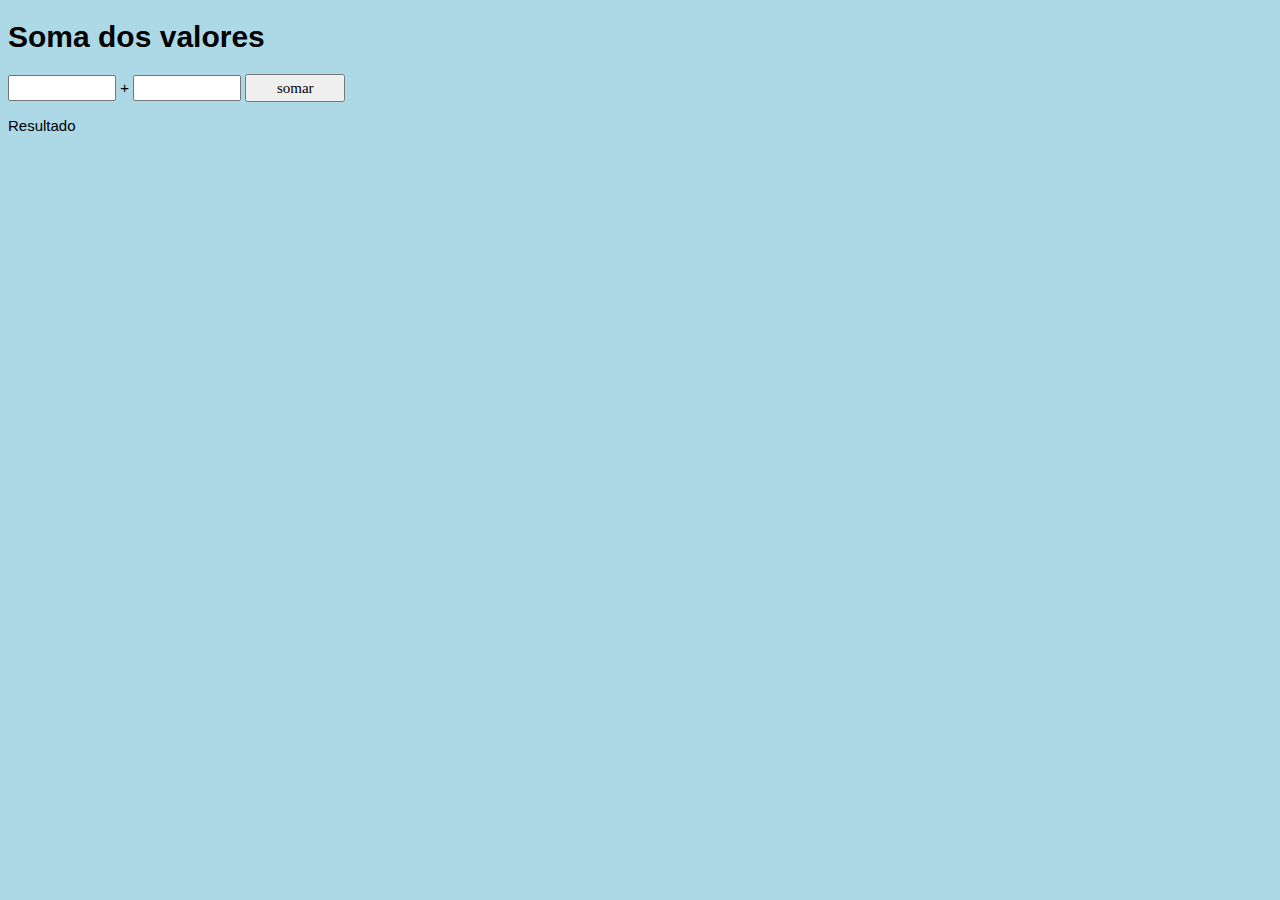
<file: aula 8/index.html>
<!DOCTYPE html>
<html lang="en">
  <head>
    <meta charset="UTF-8" />
    <meta name="viewport" content="width=device-width, initial-scale=1.0" />
    <title>Testando DOM com o usuario</title>
    <style>
      body {
        background-color: lightblue;
        font: normal 15px Arial;
      }
      input {
        width: 100px;
        height: 20px;
      }
      input.botao {
        width: 100px;
        height: 28px;
        font-family: "Times New Roman", Times, serif;
        font-size: 15px;
      }
      div#resultado {
        margin-top: 15px;
      }
    </style>
  </head>
  <body>
    <h1>Soma dos valores</h1>
    <input type="number" name="txt1" id="txt1" /> +
    <input type="number" name="txt2" id="txt2" />
    <input type="button" value="somar" onclick="somar()" class="botao" />
    <div id="resultado">Resultado</div>
    <script>
      function somar() {
        const res = window.document.getElementById("resultado");
        const n1 = window.document.querySelector("input#txt1");
        const n2 = window.document.querySelector("input#txt2");
        const filter1 = Number(n1.value);
        const filter2 = Number(n2.value);
        const soma = filter1 + filter2;
        res.innerText = `${filter1} + ${filter2} = ${soma}`;
      }
    </script>
  </body>
</html>
</file>
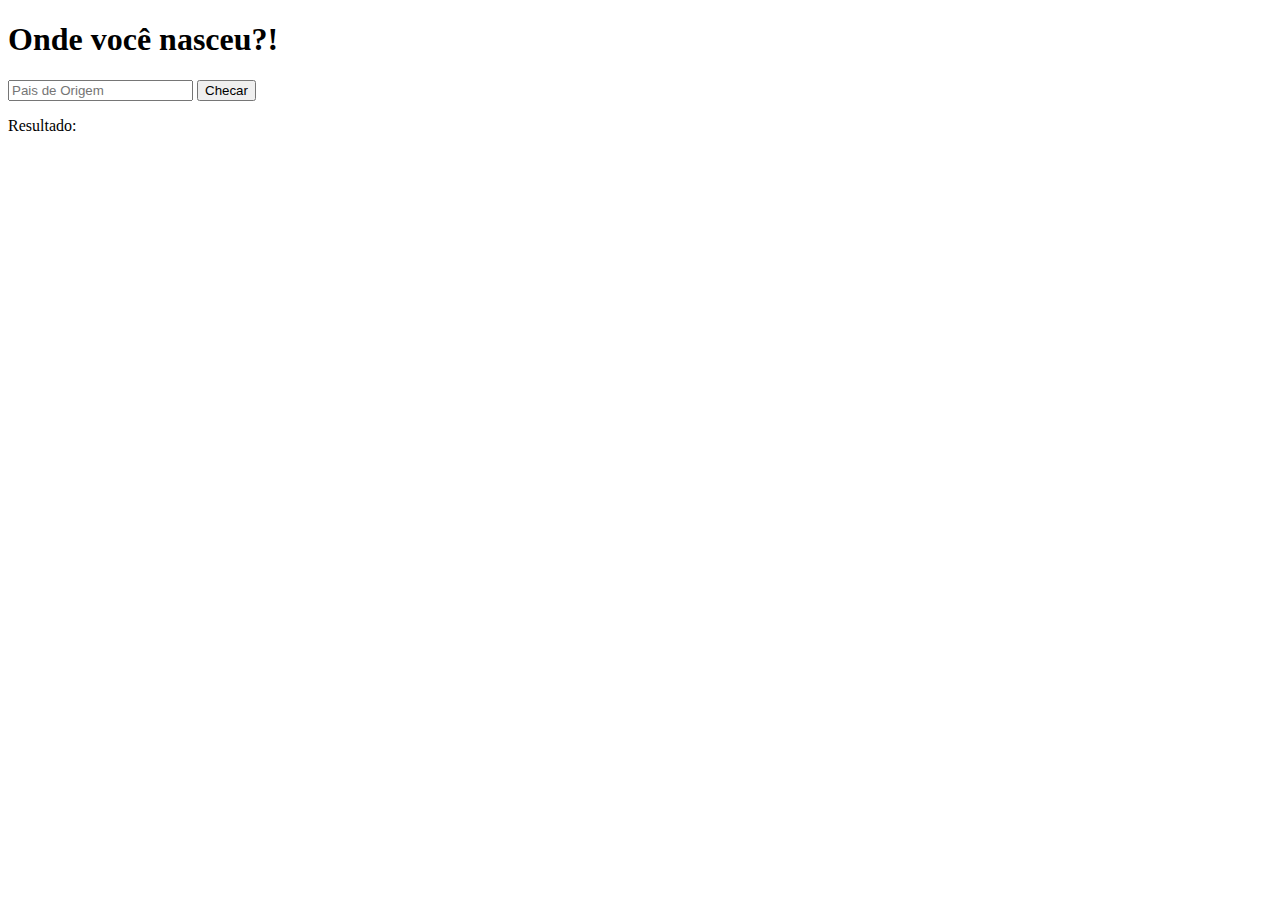
<file: aula11/index.html>
<!DOCTYPE html>
<html lang="pt-BR">
  <head>
    <meta charset="UTF-8" />
    <meta name="viewport" content="width=device-width, initial-scale=1.0" />
    <title>Sistema de pais</title>
  </head>
  <body>
    <h1>Onde você nasceu?!</h1>
    <input type="text" id="paisNascido" placeholder="Pais de Origem" />
    <input type="button" value="Checar" onclick="origem()" />
    <div id="res">
      <p>Resultado:</p>
    </div>
    <script>
      function origem() {
        const pais = window.document.querySelector("input#paisNascido").value;
        const lowerPais = pais.toLowerCase();
        const res = window.document.getElementById("res");
        console.log(lowerPais);
        if (lowerPais != "brasil") {
          res.innerHTML = `<p>Você nasceu em <strong>${lowerPais}</strong>, portanto você e gringo</p>`;
        } else {
          res.innerHTML = `<p>Você nasceu no <strong>${lowerPais}</strong>, portanto você e de <strong>Cria</strong></p>`;
        }
      }
    </script>
  </body>
</html>
</file>
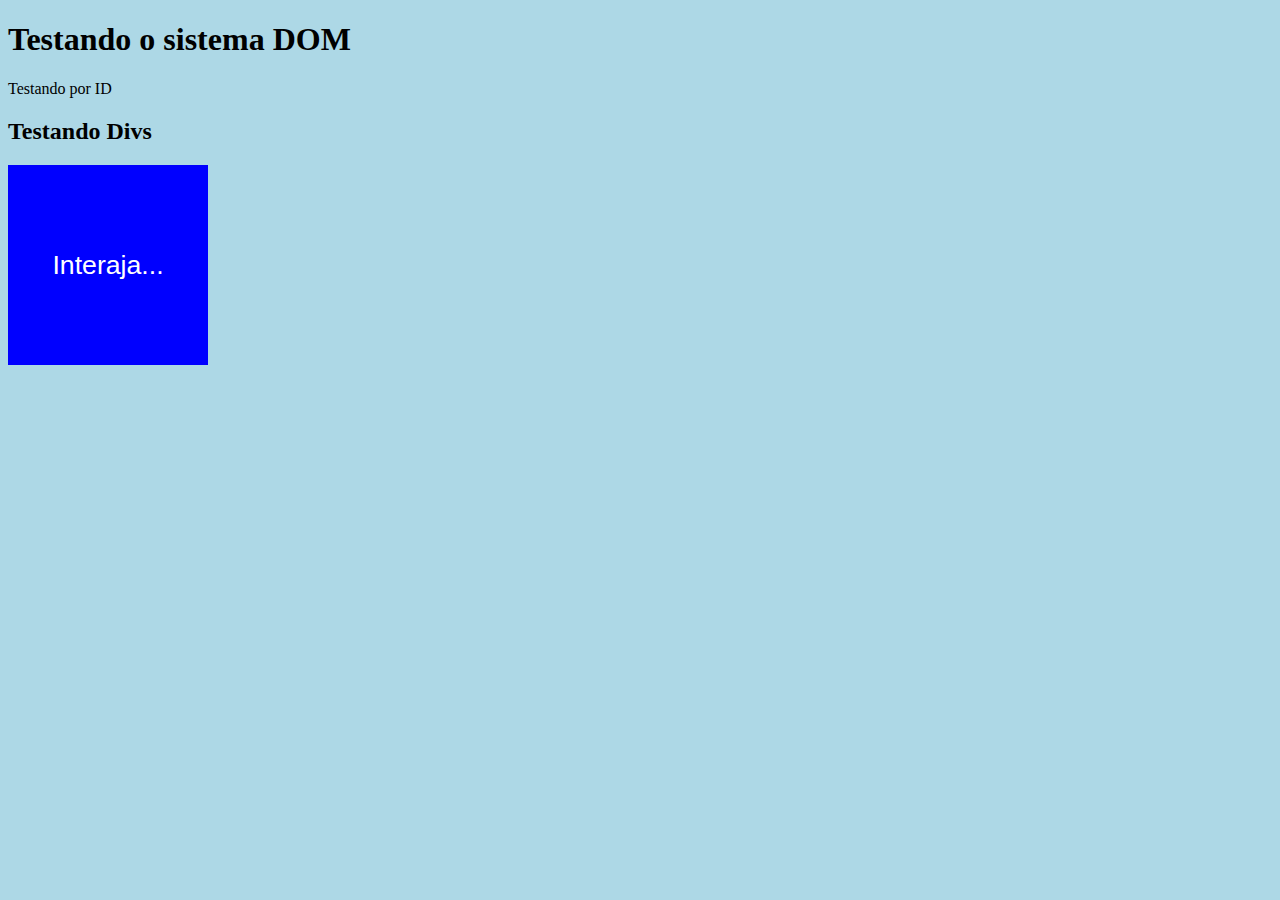
<file: outra aula/index.html>
<!DOCTYPE html>
<html lang="en">
  <head>
    <meta charset="UTF-8" />
    <meta name="viewport" content="width=device-width, initial-scale=1.0" />
    <title>Testando o Dom</title>
    <link rel="stylesheet" href="style.css" />
  </head>
  <body>
    <h1>Testando o sistema DOM</h1>
    <p>Testando por ID</p>
    <h2>Testando Divs</h2>

    <div id="testando">Interaja...</div>
    <script src="script.js"></script>
  </body>
</html>
</file>
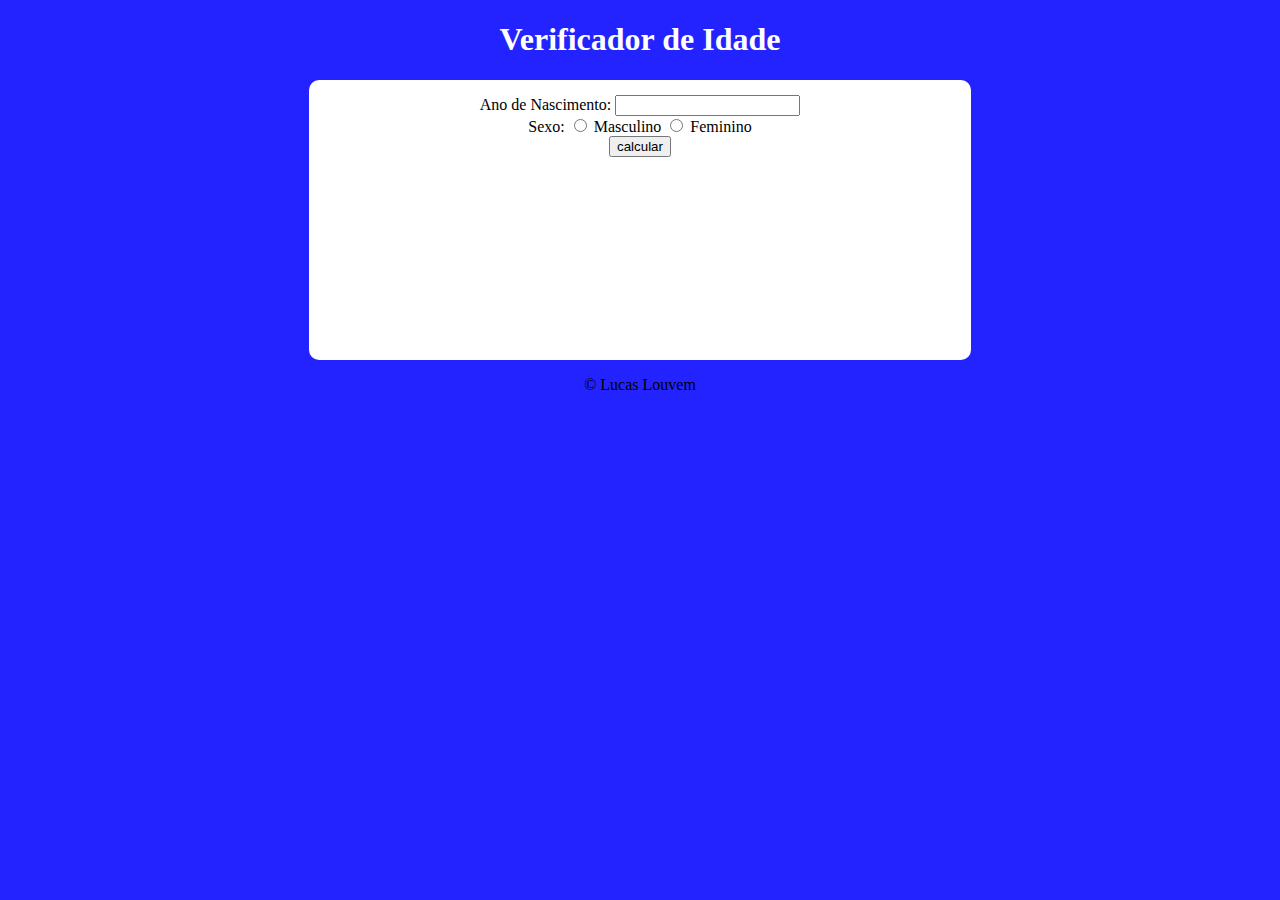
<file: exercicios/ex02/index.html>
<!DOCTYPE html>
<html lang="pt-BR">
  <head>
    <meta charset="UTF-8" />
    <meta name="viewport" content="width=device-width, initial-scale=1.0" />
    <title>Verificador de Idade</title>
    <link rel="stylesheet" href="style.css" />
  </head>
  <body>
    <header>
      <h1>Verificador de Idade</h1>
    </header>
    <section>
      <form>
        <label for="data_nascimento">Ano de Nascimento: </label>
        <input type="number" /><br />
        <label for="sexo_pessoa">Sexo: </label>
        <input type="radio" id="selec_masculino" />
        <label for="masculino">Masculino</label>
        <input type="radio" id="selec_feminino" />
        <label for="feminino">Feminino</label>
        <br />
        <input type="button" value="calcular" onclick="calcular_ano()" />
      </form>
    </section>
    <footer>
      <p>&copy; Lucas Louvem</p>
    </footer>
  </body>
</html>
</file>
<file: outra aula/style.css>
body {
  background-color: lightblue;
}
div#testando {
  background-color: blue;
  color: white;
  font: normal 20pt arial;
  width: 200px;
  height: 200px;
  line-height: 200px;
  text-align: center;
}
</file>
<file: exercicios/ex02/style.css>
body {
  text-align: center;
  background-color: rgba(0, 0, 255, 0.863);
}
header {
  color: white;
}
section {
  background-color: white;
  border-radius: 10px;
  padding: 15px;
  margin: auto;
  height: 250px;
  width: 50%;
}
</file>
